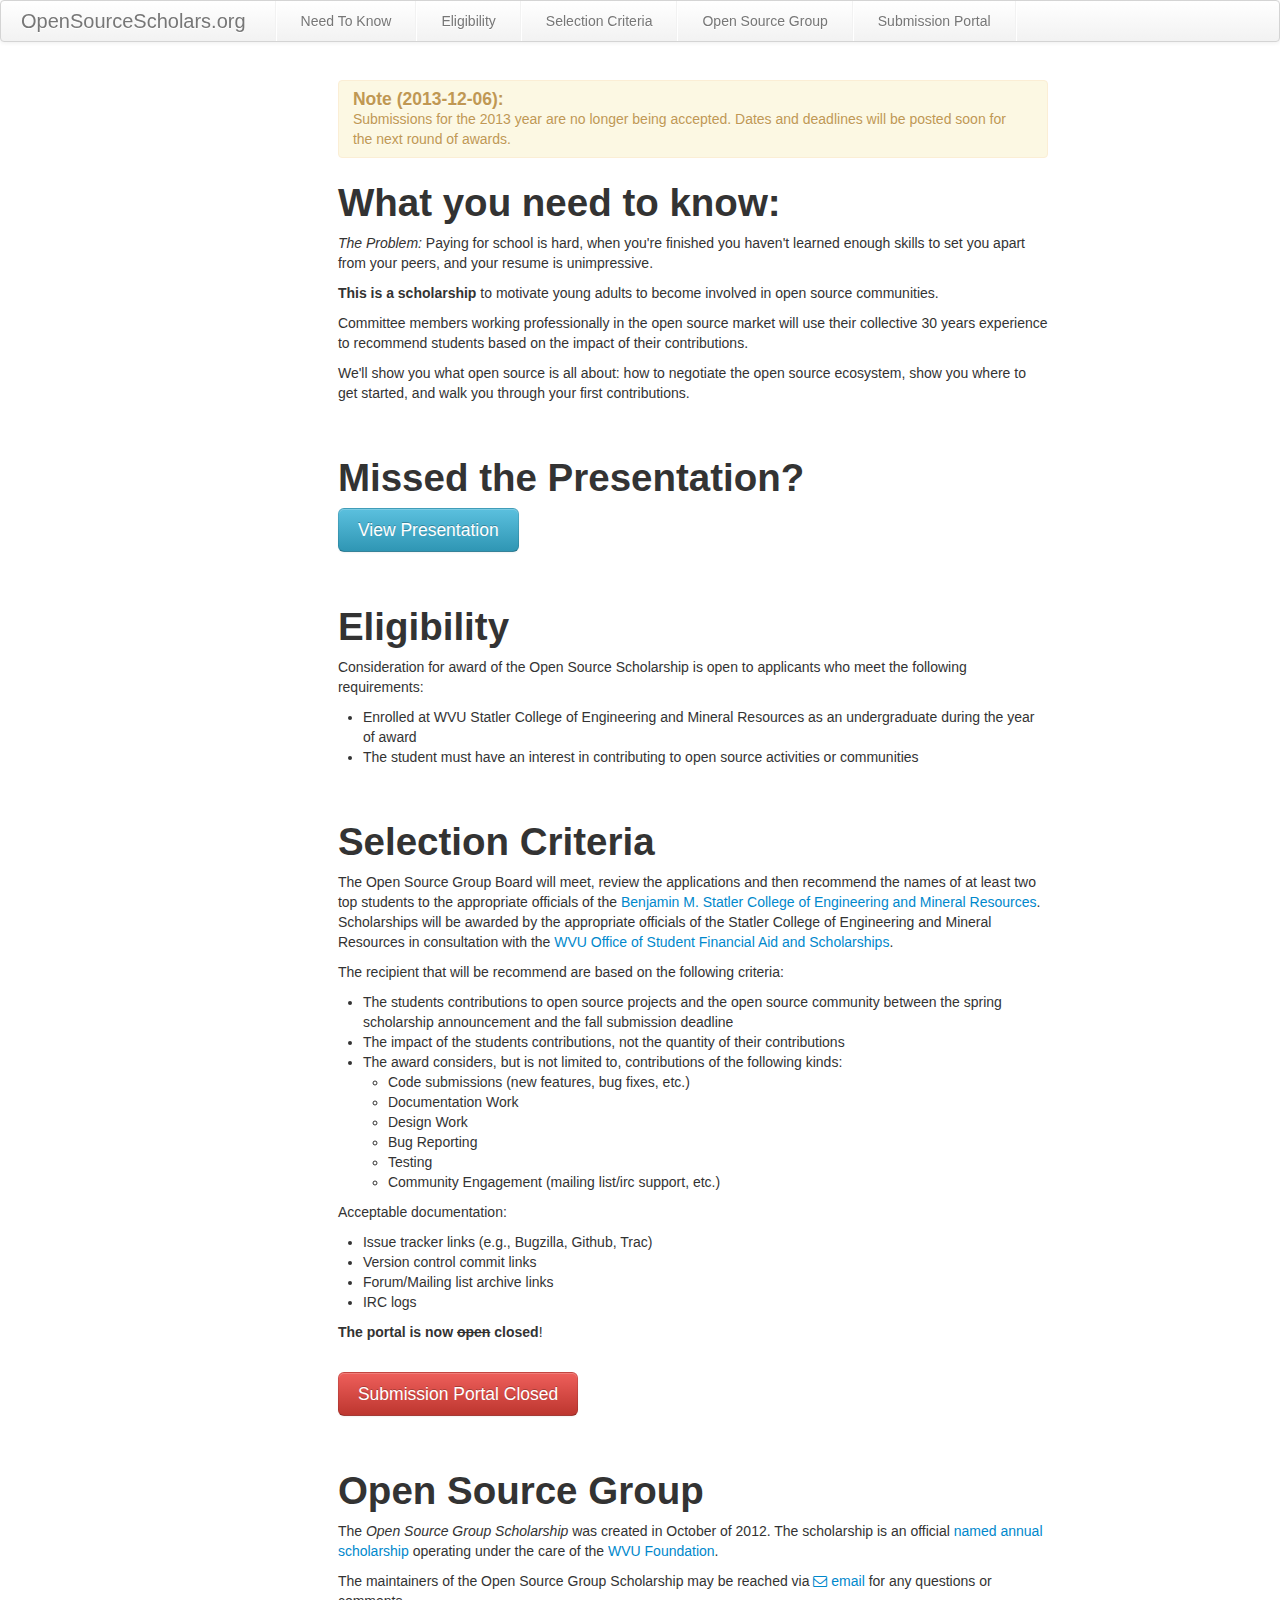
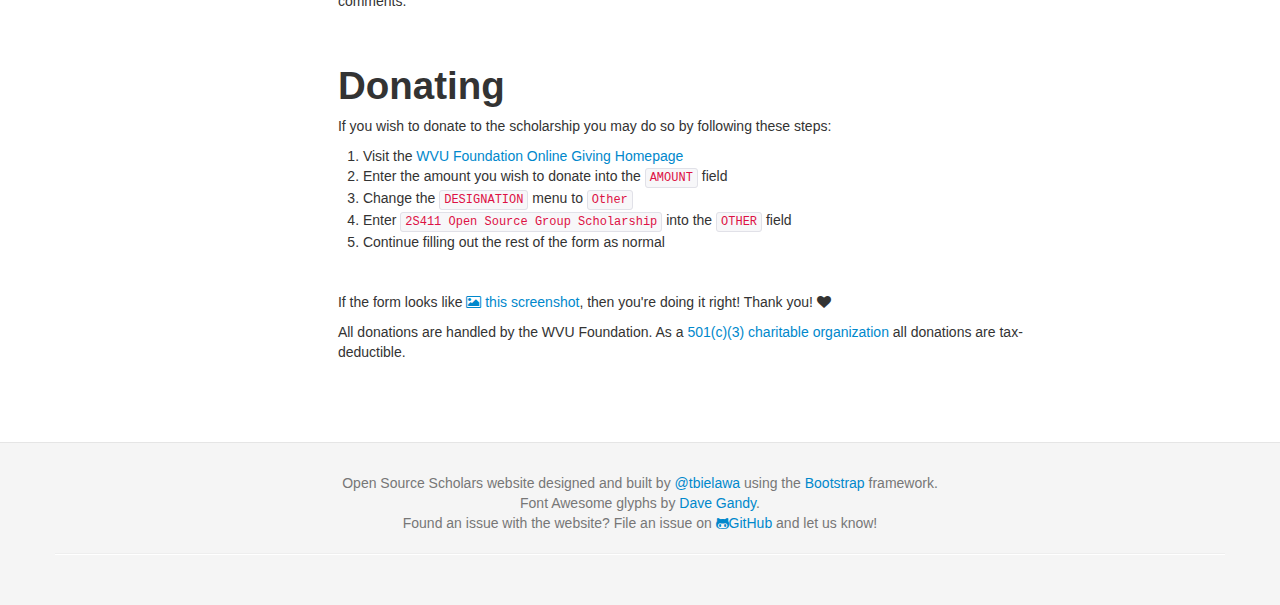
<file: index.html>
<!DOCTYPE HTML>
<html lang="en">
  <head>
    <meta http-equiv="Content-Type" content="text/html; charset=utf-8">
    <title>OpenSourceScholars.org</title>
    <link rel="shortcut icon" href="img/favicon.ico">
    <script src="//ajax.googleapis.com/ajax/libs/jquery/1.8.3/jquery.min.js" type="text/javascript"></script>
    <link href="css/bootstrap.min.css" rel="stylesheet" media="screen">
    <link href="css/oss.css" rel="stylesheet" media="screen">
    <link href="css/font-awesome.css" rel="stylesheet" media="screen">
    <link rel="stylesheet" href="css/prettyPhoto.css" type="text/css" media="screen" title="prettyPhoto main stylesheet" charset="utf-8" />
    <script type="text/javascript" src="js/oss.js"></script>
    <script src="js/bootstrap.min.js"></script>
    <script src="js/jquery.prettyPhoto.js" type="text/javascript" charset="utf-8"></script>
  </head>
  <body data-spy="scroll" data-target=".navbar">
    <div id="#top"></div>
    <div class="navbar"></div>

    <div class="container-fluid">
      <div class="row-fluid">
        <!-- ############### LEFT NAVIGATION ############-->
        <div class="span3">
          &nbsp;
        </div>

        <!-- ############### MAIN BODY ############-->
        <div class="span7" id="ossbody">

          <!-- ############### NEED TO KNOW ############-->
          <div id="needtoknow" class="headspace">&nbsp;</div>

	  <div class="alert alert-warning" id="portal_closed">
	    <h4>Note (2013-12-06):</h4>

	    Submissions for the 2013 year are no longer being
	    accepted. Dates and deadlines will be posted soon for the
	    next round of awards.
	  </div>

          <h1>What you need to know:</h1>

          <!-- <dl class="dl-horizontal"> -->
          <!--   <dt>Who</dt> -->
          <!--   <dd>2014-2015 WVU CEMR Undergrads</dd> -->

          <!--   <dt>What</dt> -->
          <!--   <dd>New Scholarship</dd> -->

          <!--   <dt>Deadline</dt> -->
          <!--   <dd><a href="http://www.google.com/calendar/event?action=TEMPLATE&text=Submissions%20Deadline%20-%20Open%20Source%20Scholarship&dates=20131122/20131123&details=Today%20is%20the%20final%20day%20to%20submit%20your%20entries%20for%20consideration%20in%20the%20first%20annual%20Open%20Source%20Scholarship.&location=http%3A%2F%2FOpenSourceScholars.org&trp=false&sprop=http%3A%2F%2FOpenSourceScholars.org&sprop=name:OpenSourceScholars.org" target="_blank"><i class="icon icon-calendar"></i> Midnight (EST) Friday November 22<sup>nd</sup> 2013</a></dd> -->

	  <!--   <dt>Contact</dt> -->
	  <!--   <dd><a href="http://opensourcescholars.github.io/os-preso/#/54">How to reach us (from presentation)</a></dd> -->
          <!-- </dl> -->

	  <p>
	    <i>The Problem:</i> Paying for school is hard, when you're
	    finished you haven't learned enough skills to set you
	    apart from your peers, and your resume is unimpressive.
	  </p>

	  <p>
	    <strong>This is a scholarship</strong> to motivate young
	    adults to become involved in open source communities.
	  </p>

	  <p>
	    Committee members working professionally in the open
	    source market will use their collective 30 years
	    experience to recommend students based on the impact of
	    their contributions.

	    <!-- <a href="board.html">Click here to
	    learn more</a> about the committee board members. -->
	  </p>

	  <p>
	    We'll show you what open source is all about: how to
	    negotiate the open source ecosystem, show you where to get
	    started, and walk you through your first contributions.
	  </p>

	  <div class="headspace" id="preso">&nbsp;</div>
	  <h1>Missed the Presentation?</h1>

	  <p>
	    <a href="http://opensourcescholars.github.io/os-preso/" class="btn btn-info btn-large" target="_blank">View Presentation</a>
	  </p>


          <!-- ###################################### -->
          <div class="headspace" id="eligibility">&nbsp;</div>
          <h1>Eligibility</h1>

          <p>
            Consideration for award of the Open Source Scholarship is
            open to applicants who meet the following requirements:
          </p>

          <ul>
            <li>
              Enrolled at WVU Statler College of Engineering and
              Mineral Resources as an undergraduate during the year of
              award
            </li>

            <li>
              The student must have an interest in contributing to
              open source activities or communities
            </li>
          </ul>



          <!-- ###################################### -->
          <div class="headspace" id="selectioncriteria">&nbsp;</div>
          <h1>Selection Criteria</h1>

          <p>
	  The Open Source Group Board will meet, review the
	  applications and then recommend the names of at least two
	  top students to the appropriate officials of
	  the <a href="http://www.cemr.wvu.edu/"
	  target="_blank">Benjamin M. Statler College of Engineering
	  and Mineral Resources</a>. Scholarships will be awarded by
	  the appropriate officials of the Statler College of
	  Engineering and Mineral Resources in consultation with the
	  <a href="http://financialaid.wvu.edu/aid-and-scholarships"
	  target="_blank">WVU Office of Student Financial Aid and
	  Scholarships</a>.
          </p>
          <p>
            The recipient that will be recommend are based on the
            following criteria:
          </p>

          <!-- The student meets all eligibility requirements -->

          <ul>
            <li>
              The students contributions to open source projects and
              the open source community between the spring scholarship
              announcement and the fall submission deadline
            </li>


            <li>
              The impact of the students contributions, not the
              quantity of their contributions
            </li>

            <li>
              The award considers, but is not limited to,
              contributions of the following kinds:

              <ul>
                <li>Code submissions (new features, bug fixes, etc.)</li>
                <li>Documentation Work</li>
                <li>Design Work</li>
                <li>Bug Reporting</li>
                <li>Testing</li>
                <li>Community Engagement (mailing list/irc support, etc.)</li>
              </ul>
            </li>
          </ul>

          <!-- <p> -->
          <!--   Only submissions entered between April 23<sup>rd</sup> and -->
          <!--    the November 22<sup>nd</sup> deadline will be accepted. -->
          <!-- </p> -->

          <p>
            Acceptable documentation:

            <ul>
              <li>Issue tracker links (e.g., Bugzilla, Github, Trac)</li>
              <li>Version control commit links</li>
              <li>Forum/Mailing list archive links</li>
              <li>IRC logs</li>
            </ul>
          </p>

	  <p>
	    <b>The portal is
	    now <s>open</s> <strong>closed</strong></b>! <!-- Click
	    the button below to register and begin entering
	    submissions. -->
	  </p>

	  <p>
	    <br>
	    <!-- <a href="http://portal.opensourcescholars.org/" class="btn btn-info btn-large">Enter Submission Portal</a> -->
	    <a href="http://opensourcescholars.org/#top" class="btn btn-danger btn-large">Submission Portal Closed</a>
	  </p>


          <!-- ###################################### -->
          <div class="headspace" id="opensourcegroup">&nbsp;</div>
          <h1>Open Source Group</h1>

	  <p>
	    The <i>Open Source Group Scholarship</i> was created in
	    October of 2012. The scholarship is an
	    official <a href="http://www.wvuf.org/index.php?q=node/64&cat=2"
	    target="_blank">named annual scholarship</a> operating
	    under the care of the <a href="http://www.wvuf.org/"
	    target="_blank">WVU Foundation</a>.
	  </p>

	  <p>
	    <!-- <a href="board.html">The maintainers</a> --> The
	    maintainers of the Open Source Group Scholarship may be
	    reached via
	    <a href="mailto:opensourcegroup@listserv.wvu.edu"><i class="icon
	    icon-envelope"></i> email</a> for any questions or
	    comments.
	  </p>

          <!-- ###################################### -->
          <div class="headspace" id="donating">&nbsp;</div>
          <h1>Donating</h1>

	  <p>
	    If you wish to donate to the scholarship you may do so by following these steps:
	  </p>

	  <ol>
	    <li>Visit the <a href="https://www.mountaineerconnection.com/sslpage.aspx?pid=501" target="_blank">WVU Foundation Online Giving Homepage</a></li>
	    <li>Enter the amount you wish to donate into the <code>AMOUNT</code> field</li>
	    <li>Change the <code>DESIGNATION</code> menu to <code>Other</code></li>
	    <li>Enter <code>2S411 Open Source Group Scholarship</code> into the <code>OTHER</code> field</li>
	    <li>Continue filling out the rest of the form as normal</li>
	  </ol>

	  <p>
	    &nbsp;
	  </p>

	  <p>
	    If the form looks like <a href="img/donate.png"
	    rel="prettyPhoto" title="Donation
	    Form"><i class="icon-picture"></i> this screenshot</a>,
	    then you're doing it right! Thank
	    you! <i class="icon-heart"></i>
	  </p>

	  <p>
	    All donations are handled by the WVU Foundation. As a
	    <a href="http://www.irs.gov/Charities-&-Non-Profits/Charitable-Organizations/Exemption-Requirements-Section-501(c)(3)-Organizations"
	    target="_blank">501(c)(3) charitable organization</a> all
	    donations are tax-deductible.
	  </p>

        </div><!-- End of body content -->

      </div><!-- End of column row -->
    </div><!-- End of container -->


    <!-- Footer ================================================== -->
    <footer class="footer">
    </footer>

    <script type="text/javascript">

      var _gaq = _gaq || [];
      _gaq.push(['_setAccount', 'UA-39411188-1']);
      _gaq.push(['_trackPageview']);

      (function() {
      var ga = document.createElement('script'); ga.type = 'text/javascript'; ga.async = true;
      ga.src = ('https:' == document.location.protocol ? 'https://ssl' : 'http://www') + '.google-analytics.com/ga.js';
      var s = document.getElementsByTagName('script')[0]; s.parentNode.insertBefore(ga, s);
      })();

    </script>

  </body>
</html>
</file>
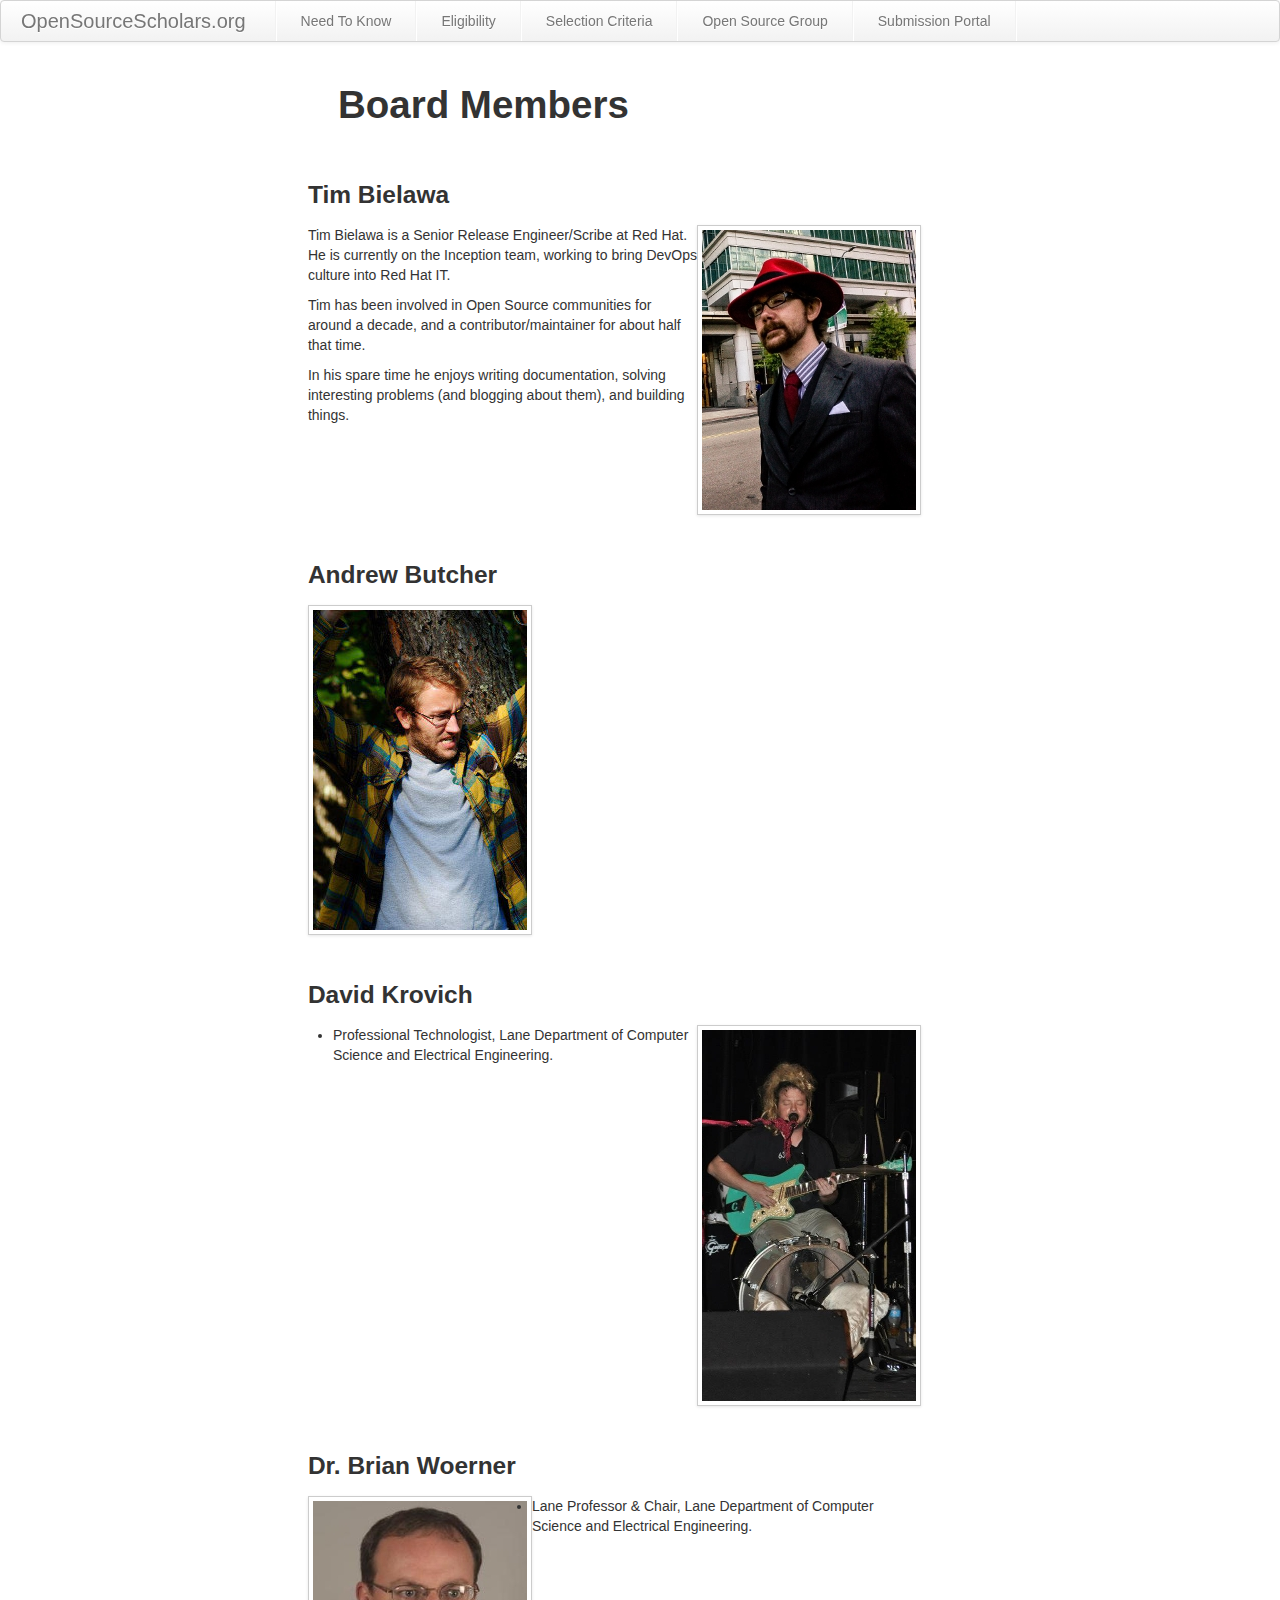
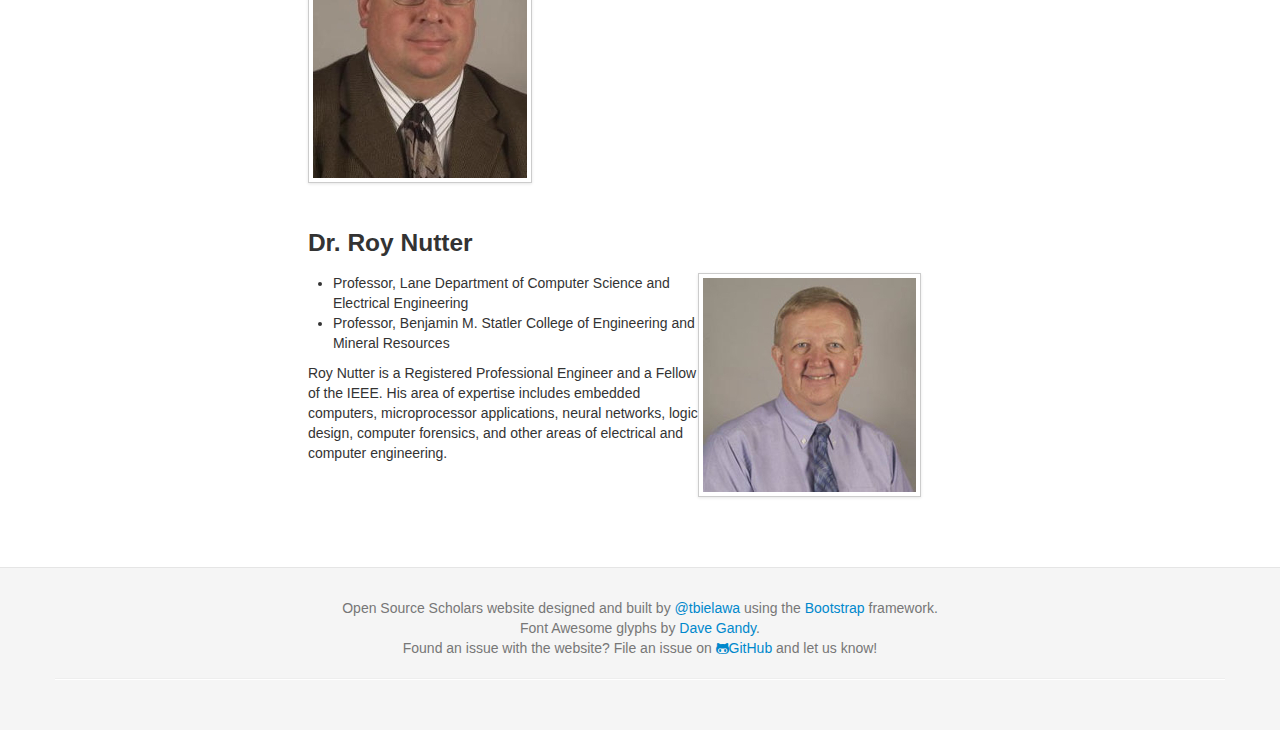
<file: board.html>
<!DOCTYPE HTML>
<html lang="en">
  <head>
    <meta http-equiv="Content-Type" content="text/html; charset=utf-8">
    <title>OpenSourceScholars.org</title>
    <link rel="shortcut icon" href="img/favicon.ico">
    <script src="//ajax.googleapis.com/ajax/libs/jquery/1.8.3/jquery.min.js" type="text/javascript"></script>
    <link href="css/bootstrap.min.css" rel="stylesheet" media="screen">
    <link href="css/oss.css" rel="stylesheet" media="screen">
    <link href="css/font-awesome.css" rel="stylesheet" media="screen">
    <script type="text/javascript" src="js/oss.js"></script>
    <script src="js/bootstrap.min.js"></script>
  </head>
  <body data-spy="scroll" data-target=".navbar">
    <div id="#top"></div>
    <div class="navbar"></div>

    <div class="container-fluid">
      <div class="row-fluid">
        <!-- ############### LEFT NAVIGATION ############-->
        <div class="span3">
          &nbsp;
        </div>

        <!-- ############### MAIN BODY ############-->
        <div class="span7" id="ossbody">

          <!-- ############### enumerate board members ############-->
          <div id="boardmembers" class="headspace">&nbsp;</div>
          <h1>Board Members</h1>

          <div class="row">
            <div id="tbielawa" class="span10">
              <!-- ############### tell me more about yourself ############-->
              <div class="headspace">&nbsp;</div>

              <h3>Tim Bielawa</h3>
              <p>
                <img src="img/tbielawa-portrait.jpg" class="img-polaroid" align="right" />
              </p>

              <p>
                Tim Bielawa is a Senior Release Engineer/Scribe at Red
                Hat. He is currently on the Inception team, working to
                bring DevOps culture into Red Hat IT.
              </p>

              <p>
                Tim has been involved in Open Source communities for
                around a decade, and a contributor/maintainer for about
                half that time.
              </p>

              <p>
                In his spare time he enjoys writing documentation, solving
                interesting problems (and blogging about them), and
                building things.
              </p>
            </div><!-- End of tbielawa content -->
          </div>
          <div class="row">
            <div id="abutcher" class="span10">
              <!-- ############### tell me more about yourself ############-->
              <div class="headspace">&nbsp;</div>

              <h3>Andrew Butcher</h3>
              <p>
                <img src="img/abutcher-portrait.jpg" class="img-polaroid" align="left" />
              </p>

              <p>
              </p>

              <p>
              </p>

              <p>
              </p>
            </div><!-- End of abutcher content -->
          </div>
          <div class="row">
            <div id="dkrovich" class="span10">
              <!-- ############### tell me more about yourself ############-->
              <div class="headspace">&nbsp;</div>

              <h3>David Krovich</h3>
              <p>
                <img src="img/dkrovich-portrait.jpg" class="img-polaroid" align="right" />
              </p>

              <p>
		<ul>
		  <li>Professional Technologist, Lane Department of Computer Science and Electrical Engineering.</li>
		</ul>
              </p>

              <p>
              </p>

              <p>
              </p>
            </div><!-- End of dkrovich content -->
          </div>
          <div class="row">
            <div id="bwoerner" class="span10">
              <!-- ############### tell me more about yourself ############-->
              <div class="headspace">&nbsp;</div>

              <h3>Dr. Brian Woerner</h3>
              <p>
                <img src="img/bwoerner-portrait.jpg" class="img-polaroid" align="left" />
              </p>

              <p>
		<ul>
                  <li>Lane Professor & Chair, Lane Department of Computer Science and Electrical Engineering.
		</ul>
              </p>

              <p>
              </p>

              <p>
              </p>
            </div><!-- End of bwoerner content -->
          </div>
          <div class="row">
            <div id="rnutter" class="span10">
              <!-- ############### tell me more about yourself ############-->
              <div class="headspace">&nbsp;</div>

              <h3>Dr. Roy Nutter</h3>
              <p>
                <img src="img/rnutter-portrait.jpg" class="img-polaroid" align="right" />
              </p>

              <p>
                <ul>
                  <li>Professor, Lane Department of Computer Science and Electrical Engineering</li>
                  <li>Professor, Benjamin M. Statler College of Engineering and Mineral Resources</li>
                </ul>
              </p>

              <p>
                Roy Nutter is a Registered Professional Engineer and a
                Fellow of the IEEE. His area of expertise includes
                embedded computers, microprocessor applications,
                neural networks, logic design, computer forensics, and
                other areas of electrical and computer engineering.
              </p>

              <p>
              </p>
            </div><!-- End of rnutter content -->
          </div><!-- end of board members enumeration -->
        </div><!-- End of body content -->
      </div><!-- End of column row -->
    </div><!-- End of container -->


    <!-- Footer ================================================== -->
    <footer class="footer">
    </footer>

    <script type="text/javascript">

      var _gaq = _gaq || [];
      _gaq.push(['_setAccount', 'UA-39411188-1']);
      _gaq.push(['_trackPageview']);

      (function() {
      var ga = document.createElement('script'); ga.type = 'text/javascript'; ga.async = true;
      ga.src = ('https:' == document.location.protocol ? 'https://ssl' : 'http://www') + '.google-analytics.com/ga.js';
      var s = document.getElementsByTagName('script')[0]; s.parentNode.insertBefore(ga, s);
      })();

    </script>

  </body>
</html>
</file>
<file: css/oss.css>
@import url(http://fonts.googleapis.com/css?family=Source+Sans+Pro&subset=latin,latin-ext);
@import url(http://fonts.googleapis.com/css?family=Source+Code+Pro&subset=latin,latin-ext);

body {
    margin-top: 40px;
}

a.headerlink:hover {
    background-color: #c60f0f;
    color: #c60f0f;
}

h1 {
    margin-top: 25px;
}

.headspace {
    /* margin-top: 20px; */
    margin-bottom: 20px;
}

/* Footer
-------------------------------------------------- */

.footer {
  text-align: center;
  padding: 30px 0;
  margin-top: 70px;
  border-top: 1px solid #e5e5e5;
  background-color: #f5f5f5;
}
.footer p {
  margin-bottom: 0;
  color: #777;
}
.footer-links {
  margin: 10px 0;
}
.footer-links li {
  display: inline;
  padding: 0 2px;
}
.footer-links li:first-child {
  padding-left: 0;
}


div.addthis_toolbox {
  width: 320px;
  margin: 0 auto;
}

.socialmedia {
  text-align: center;
}

.portrait-left {
  margin-right: 10px;
}

.portrait-right {
  margin-left: 10px;
}

/* stupid hack to get the title on the board page to align left
properly */

#pagetitle {
  margin-left: -30px;
}
</file>
<file: css/prettyPhoto.css>
div.pp_default .pp_top,div.pp_default .pp_top .pp_middle,div.pp_default .pp_top .pp_left,div.pp_default .pp_top .pp_right,div.pp_default .pp_bottom,div.pp_default .pp_bottom .pp_left,div.pp_default .pp_bottom .pp_middle,div.pp_default .pp_bottom .pp_right{height:13px}
div.pp_default .pp_top .pp_left{background:url(../images/prettyPhoto/default/sprite.png) -78px -93px no-repeat}
div.pp_default .pp_top .pp_middle{background:url(../images/prettyPhoto/default/sprite_x.png) top left repeat-x}
div.pp_default .pp_top .pp_right{background:url(../images/prettyPhoto/default/sprite.png) -112px -93px no-repeat}
div.pp_default .pp_content .ppt{color:#f8f8f8}
div.pp_default .pp_content_container .pp_left{background:url(../images/prettyPhoto/default/sprite_y.png) -7px 0 repeat-y;padding-left:13px}
div.pp_default .pp_content_container .pp_right{background:url(../images/prettyPhoto/default/sprite_y.png) top right repeat-y;padding-right:13px}
div.pp_default .pp_next:hover{background:url(../images/prettyPhoto/default/sprite_next.png) center right no-repeat;cursor:pointer}
div.pp_default .pp_previous:hover{background:url(../images/prettyPhoto/default/sprite_prev.png) center left no-repeat;cursor:pointer}
div.pp_default .pp_expand{background:url(../images/prettyPhoto/default/sprite.png) 0 -29px no-repeat;cursor:pointer;width:28px;height:28px}
div.pp_default .pp_expand:hover{background:url(../images/prettyPhoto/default/sprite.png) 0 -56px no-repeat;cursor:pointer}
div.pp_default .pp_contract{background:url(../images/prettyPhoto/default/sprite.png) 0 -84px no-repeat;cursor:pointer;width:28px;height:28px}
div.pp_default .pp_contract:hover{background:url(../images/prettyPhoto/default/sprite.png) 0 -113px no-repeat;cursor:pointer}
div.pp_default .pp_close{width:30px;height:30px;background:url(../images/prettyPhoto/default/sprite.png) 2px 1px no-repeat;cursor:pointer}
div.pp_default .pp_gallery ul li a{background:url(../images/prettyPhoto/default/default_thumb.png) center center #f8f8f8;border:1px solid #aaa}
div.pp_default .pp_social{margin-top:7px}
div.pp_default .pp_gallery a.pp_arrow_previous,div.pp_default .pp_gallery a.pp_arrow_next{position:static;left:auto}
div.pp_default .pp_nav .pp_play,div.pp_default .pp_nav .pp_pause{background:url(../images/prettyPhoto/default/sprite.png) -51px 1px no-repeat;height:30px;width:30px}
div.pp_default .pp_nav .pp_pause{background-position:-51px -29px}
div.pp_default a.pp_arrow_previous,div.pp_default a.pp_arrow_next{background:url(../images/prettyPhoto/default/sprite.png) -31px -3px no-repeat;height:20px;width:20px;margin:4px 0 0}
div.pp_default a.pp_arrow_next{left:52px;background-position:-82px -3px}
div.pp_default .pp_content_container .pp_details{margin-top:5px}
div.pp_default .pp_nav{clear:none;height:30px;width:110px;position:relative}
div.pp_default .pp_nav .currentTextHolder{font-family:Georgia;font-style:italic;color:#999;font-size:11px;left:75px;line-height:25px;position:absolute;top:2px;margin:0;padding:0 0 0 10px}
div.pp_default .pp_close:hover,div.pp_default .pp_nav .pp_play:hover,div.pp_default .pp_nav .pp_pause:hover,div.pp_default .pp_arrow_next:hover,div.pp_default .pp_arrow_previous:hover{opacity:0.7}
div.pp_default .pp_description{font-size:11px;font-weight:700;line-height:14px;margin:5px 50px 5px 0}
div.pp_default .pp_bottom .pp_left{background:url(../images/prettyPhoto/default/sprite.png) -78px -127px no-repeat}
div.pp_default .pp_bottom .pp_middle{background:url(../images/prettyPhoto/default/sprite_x.png) bottom left repeat-x}
div.pp_default .pp_bottom .pp_right{background:url(../images/prettyPhoto/default/sprite.png) -112px -127px no-repeat}
div.pp_default .pp_loaderIcon{background:url(../images/prettyPhoto/default/loader.gif) center center no-repeat}
div.light_rounded .pp_top .pp_left{background:url(../images/prettyPhoto/light_rounded/sprite.png) -88px -53px no-repeat}
div.light_rounded .pp_top .pp_right{background:url(../images/prettyPhoto/light_rounded/sprite.png) -110px -53px no-repeat}
div.light_rounded .pp_next:hover{background:url(../images/prettyPhoto/light_rounded/btnNext.png) center right no-repeat;cursor:pointer}
div.light_rounded .pp_previous:hover{background:url(../images/prettyPhoto/light_rounded/btnPrevious.png) center left no-repeat;cursor:pointer}
div.light_rounded .pp_expand{background:url(../images/prettyPhoto/light_rounded/sprite.png) -31px -26px no-repeat;cursor:pointer}
div.light_rounded .pp_expand:hover{background:url(../images/prettyPhoto/light_rounded/sprite.png) -31px -47px no-repeat;cursor:pointer}
div.light_rounded .pp_contract{background:url(../images/prettyPhoto/light_rounded/sprite.png) 0 -26px no-repeat;cursor:pointer}
div.light_rounded .pp_contract:hover{background:url(../images/prettyPhoto/light_rounded/sprite.png) 0 -47px no-repeat;cursor:pointer}
div.light_rounded .pp_close{width:75px;height:22px;background:url(../images/prettyPhoto/light_rounded/sprite.png) -1px -1px no-repeat;cursor:pointer}
div.light_rounded .pp_nav .pp_play{background:url(../images/prettyPhoto/light_rounded/sprite.png) -1px -100px no-repeat;height:15px;width:14px}
div.light_rounded .pp_nav .pp_pause{background:url(../images/prettyPhoto/light_rounded/sprite.png) -24px -100px no-repeat;height:15px;width:14px}
div.light_rounded .pp_arrow_previous{background:url(../images/prettyPhoto/light_rounded/sprite.png) 0 -71px no-repeat}
div.light_rounded .pp_arrow_next{background:url(../images/prettyPhoto/light_rounded/sprite.png) -22px -71px no-repeat}
div.light_rounded .pp_bottom .pp_left{background:url(../images/prettyPhoto/light_rounded/sprite.png) -88px -80px no-repeat}
div.light_rounded .pp_bottom .pp_right{background:url(../images/prettyPhoto/light_rounded/sprite.png) -110px -80px no-repeat}
div.dark_rounded .pp_top .pp_left{background:url(../images/prettyPhoto/dark_rounded/sprite.png) -88px -53px no-repeat}
div.dark_rounded .pp_top .pp_right{background:url(../images/prettyPhoto/dark_rounded/sprite.png) -110px -53px no-repeat}
div.dark_rounded .pp_content_container .pp_left{background:url(../images/prettyPhoto/dark_rounded/contentPattern.png) top left repeat-y}
div.dark_rounded .pp_content_container .pp_right{background:url(../images/prettyPhoto/dark_rounded/contentPattern.png) top right repeat-y}
div.dark_rounded .pp_next:hover{background:url(../images/prettyPhoto/dark_rounded/btnNext.png) center right no-repeat;cursor:pointer}
div.dark_rounded .pp_previous:hover{background:url(../images/prettyPhoto/dark_rounded/btnPrevious.png) center left no-repeat;cursor:pointer}
div.dark_rounded .pp_expand{background:url(../images/prettyPhoto/dark_rounded/sprite.png) -31px -26px no-repeat;cursor:pointer}
div.dark_rounded .pp_expand:hover{background:url(../images/prettyPhoto/dark_rounded/sprite.png) -31px -47px no-repeat;cursor:pointer}
div.dark_rounded .pp_contract{background:url(../images/prettyPhoto/dark_rounded/sprite.png) 0 -26px no-repeat;cursor:pointer}
div.dark_rounded .pp_contract:hover{background:url(../images/prettyPhoto/dark_rounded/sprite.png) 0 -47px no-repeat;cursor:pointer}
div.dark_rounded .pp_close{width:75px;height:22px;background:url(../images/prettyPhoto/dark_rounded/sprite.png) -1px -1px no-repeat;cursor:pointer}
div.dark_rounded .pp_description{margin-right:85px;color:#fff}
div.dark_rounded .pp_nav .pp_play{background:url(../images/prettyPhoto/dark_rounded/sprite.png) -1px -100px no-repeat;height:15px;width:14px}
div.dark_rounded .pp_nav .pp_pause{background:url(../images/prettyPhoto/dark_rounded/sprite.png) -24px -100px no-repeat;height:15px;width:14px}
div.dark_rounded .pp_arrow_previous{background:url(../images/prettyPhoto/dark_rounded/sprite.png) 0 -71px no-repeat}
div.dark_rounded .pp_arrow_next{background:url(../images/prettyPhoto/dark_rounded/sprite.png) -22px -71px no-repeat}
div.dark_rounded .pp_bottom .pp_left{background:url(../images/prettyPhoto/dark_rounded/sprite.png) -88px -80px no-repeat}
div.dark_rounded .pp_bottom .pp_right{background:url(../images/prettyPhoto/dark_rounded/sprite.png) -110px -80px no-repeat}
div.dark_rounded .pp_loaderIcon{background:url(../images/prettyPhoto/dark_rounded/loader.gif) center center no-repeat}
div.dark_square .pp_left,div.dark_square .pp_middle,div.dark_square .pp_right,div.dark_square .pp_content{background:#000}
div.dark_square .pp_description{color:#fff;margin:0 85px 0 0}
div.dark_square .pp_loaderIcon{background:url(../images/prettyPhoto/dark_square/loader.gif) center center no-repeat}
div.dark_square .pp_expand{background:url(../images/prettyPhoto/dark_square/sprite.png) -31px -26px no-repeat;cursor:pointer}
div.dark_square .pp_expand:hover{background:url(../images/prettyPhoto/dark_square/sprite.png) -31px -47px no-repeat;cursor:pointer}
div.dark_square .pp_contract{background:url(../images/prettyPhoto/dark_square/sprite.png) 0 -26px no-repeat;cursor:pointer}
div.dark_square .pp_contract:hover{background:url(../images/prettyPhoto/dark_square/sprite.png) 0 -47px no-repeat;cursor:pointer}
div.dark_square .pp_close{width:75px;height:22px;background:url(../images/prettyPhoto/dark_square/sprite.png) -1px -1px no-repeat;cursor:pointer}
div.dark_square .pp_nav{clear:none}
div.dark_square .pp_nav .pp_play{background:url(../images/prettyPhoto/dark_square/sprite.png) -1px -100px no-repeat;height:15px;width:14px}
div.dark_square .pp_nav .pp_pause{background:url(../images/prettyPhoto/dark_square/sprite.png) -24px -100px no-repeat;height:15px;width:14px}
div.dark_square .pp_arrow_previous{background:url(../images/prettyPhoto/dark_square/sprite.png) 0 -71px no-repeat}
div.dark_square .pp_arrow_next{background:url(../images/prettyPhoto/dark_square/sprite.png) -22px -71px no-repeat}
div.dark_square .pp_next:hover{background:url(../images/prettyPhoto/dark_square/btnNext.png) center right no-repeat;cursor:pointer}
div.dark_square .pp_previous:hover{background:url(../images/prettyPhoto/dark_square/btnPrevious.png) center left no-repeat;cursor:pointer}
div.light_square .pp_expand{background:url(../images/prettyPhoto/light_square/sprite.png) -31px -26px no-repeat;cursor:pointer}
div.light_square .pp_expand:hover{background:url(../images/prettyPhoto/light_square/sprite.png) -31px -47px no-repeat;cursor:pointer}
div.light_square .pp_contract{background:url(../images/prettyPhoto/light_square/sprite.png) 0 -26px no-repeat;cursor:pointer}
div.light_square .pp_contract:hover{background:url(../images/prettyPhoto/light_square/sprite.png) 0 -47px no-repeat;cursor:pointer}
div.light_square .pp_close{width:75px;height:22px;background:url(../images/prettyPhoto/light_square/sprite.png) -1px -1px no-repeat;cursor:pointer}
div.light_square .pp_nav .pp_play{background:url(../images/prettyPhoto/light_square/sprite.png) -1px -100px no-repeat;height:15px;width:14px}
div.light_square .pp_nav .pp_pause{background:url(../images/prettyPhoto/light_square/sprite.png) -24px -100px no-repeat;height:15px;width:14px}
div.light_square .pp_arrow_previous{background:url(../images/prettyPhoto/light_square/sprite.png) 0 -71px no-repeat}
div.light_square .pp_arrow_next{background:url(../images/prettyPhoto/light_square/sprite.png) -22px -71px no-repeat}
div.light_square .pp_next:hover{background:url(../images/prettyPhoto/light_square/btnNext.png) center right no-repeat;cursor:pointer}
div.light_square .pp_previous:hover{background:url(../images/prettyPhoto/light_square/btnPrevious.png) center left no-repeat;cursor:pointer}
div.facebook .pp_top .pp_left{background:url(../images/prettyPhoto/facebook/sprite.png) -88px -53px no-repeat}
div.facebook .pp_top .pp_middle{background:url(../images/prettyPhoto/facebook/contentPatternTop.png) top left repeat-x}
div.facebook .pp_top .pp_right{background:url(../images/prettyPhoto/facebook/sprite.png) -110px -53px no-repeat}
div.facebook .pp_content_container .pp_left{background:url(../images/prettyPhoto/facebook/contentPatternLeft.png) top left repeat-y}
div.facebook .pp_content_container .pp_right{background:url(../images/prettyPhoto/facebook/contentPatternRight.png) top right repeat-y}
div.facebook .pp_expand{background:url(../images/prettyPhoto/facebook/sprite.png) -31px -26px no-repeat;cursor:pointer}
div.facebook .pp_expand:hover{background:url(../images/prettyPhoto/facebook/sprite.png) -31px -47px no-repeat;cursor:pointer}
div.facebook .pp_contract{background:url(../images/prettyPhoto/facebook/sprite.png) 0 -26px no-repeat;cursor:pointer}
div.facebook .pp_contract:hover{background:url(../images/prettyPhoto/facebook/sprite.png) 0 -47px no-repeat;cursor:pointer}
div.facebook .pp_close{width:22px;height:22px;background:url(../images/prettyPhoto/facebook/sprite.png) -1px -1px no-repeat;cursor:pointer}
div.facebook .pp_description{margin:0 37px 0 0}
div.facebook .pp_loaderIcon{background:url(../images/prettyPhoto/facebook/loader.gif) center center no-repeat}
div.facebook .pp_arrow_previous{background:url(../images/prettyPhoto/facebook/sprite.png) 0 -71px no-repeat;height:22px;margin-top:0;width:22px}
div.facebook .pp_arrow_previous.disabled{background-position:0 -96px;cursor:default}
div.facebook .pp_arrow_next{background:url(../images/prettyPhoto/facebook/sprite.png) -32px -71px no-repeat;height:22px;margin-top:0;width:22px}
div.facebook .pp_arrow_next.disabled{background-position:-32px -96px;cursor:default}
div.facebook .pp_nav{margin-top:0}
div.facebook .pp_nav p{font-size:15px;padding:0 3px 0 4px}
div.facebook .pp_nav .pp_play{background:url(../images/prettyPhoto/facebook/sprite.png) -1px -123px no-repeat;height:22px;width:22px}
div.facebook .pp_nav .pp_pause{background:url(../images/prettyPhoto/facebook/sprite.png) -32px -123px no-repeat;height:22px;width:22px}
div.facebook .pp_next:hover{background:url(../images/prettyPhoto/facebook/btnNext.png) center right no-repeat;cursor:pointer}
div.facebook .pp_previous:hover{background:url(../images/prettyPhoto/facebook/btnPrevious.png) center left no-repeat;cursor:pointer}
div.facebook .pp_bottom .pp_left{background:url(../images/prettyPhoto/facebook/sprite.png) -88px -80px no-repeat}
div.facebook .pp_bottom .pp_middle{background:url(../images/prettyPhoto/facebook/contentPatternBottom.png) top left repeat-x}
div.facebook .pp_bottom .pp_right{background:url(../images/prettyPhoto/facebook/sprite.png) -110px -80px no-repeat}
div.pp_pic_holder a:focus{outline:none}
div.pp_overlay{background:#000;display:none;left:0;position:absolute;top:0;width:100%;z-index:9500}
div.pp_pic_holder{display:none;position:absolute;width:100px;z-index:10000}
.pp_content{height:40px;min-width:40px}
* html .pp_content{width:40px}
.pp_content_container{position:relative;text-align:left;width:100%}
.pp_content_container .pp_left{padding-left:20px}
.pp_content_container .pp_right{padding-right:20px}
.pp_content_container .pp_details{float:left;margin:10px 0 2px}
.pp_description{display:none;margin:0}
.pp_social{float:left;margin:0}
.pp_social .facebook{float:left;margin-left:5px;width:55px;overflow:hidden}
.pp_social .twitter{float:left}
.pp_nav{clear:right;float:left;margin:3px 10px 0 0}
.pp_nav p{float:left;white-space:nowrap;margin:2px 4px}
.pp_nav .pp_play,.pp_nav .pp_pause{float:left;margin-right:4px;text-indent:-10000px}
a.pp_arrow_previous,a.pp_arrow_next{display:block;float:left;height:15px;margin-top:3px;overflow:hidden;text-indent:-10000px;width:14px}
.pp_hoverContainer{position:absolute;top:0;width:100%;z-index:2000}
.pp_gallery{display:none;left:50%;margin-top:-50px;position:absolute;z-index:10000}
.pp_gallery div{float:left;overflow:hidden;position:relative}
.pp_gallery ul{float:left;height:35px;position:relative;white-space:nowrap;margin:0 0 0 5px;padding:0}
.pp_gallery ul a{border:1px rgba(0,0,0,0.5) solid;display:block;float:left;height:33px;overflow:hidden}
.pp_gallery ul a img{border:0}
.pp_gallery li{display:block;float:left;margin:0 5px 0 0;padding:0}
.pp_gallery li.default a{background:url(../images/prettyPhoto/facebook/default_thumbnail.gif) 0 0 no-repeat;display:block;height:33px;width:50px}
.pp_gallery .pp_arrow_previous,.pp_gallery .pp_arrow_next{margin-top:7px!important}
a.pp_next{background:url(../images/prettyPhoto/light_rounded/btnNext.png) 10000px 10000px no-repeat;display:block;float:right;height:100%;text-indent:-10000px;width:49%}
a.pp_previous{background:url(../images/prettyPhoto/light_rounded/btnNext.png) 10000px 10000px no-repeat;display:block;float:left;height:100%;text-indent:-10000px;width:49%}
a.pp_expand,a.pp_contract{cursor:pointer;display:none;height:20px;position:absolute;right:30px;text-indent:-10000px;top:10px;width:20px;z-index:20000}
a.pp_close{position:absolute;right:0;top:0;display:block;line-height:22px;text-indent:-10000px}
.pp_loaderIcon{display:block;height:24px;left:50%;position:absolute;top:50%;width:24px;margin:-12px 0 0 -12px}
#pp_full_res{line-height:1!important}
#pp_full_res .pp_inline{text-align:left}
#pp_full_res .pp_inline p{margin:0 0 15px}
div.ppt{color:#fff;display:none;font-size:17px;z-index:9999;margin:0 0 5px 15px}
div.pp_default .pp_content,div.light_rounded .pp_content{background-color:#fff}
div.pp_default #pp_full_res .pp_inline,div.light_rounded .pp_content .ppt,div.light_rounded #pp_full_res .pp_inline,div.light_square .pp_content .ppt,div.light_square #pp_full_res .pp_inline,div.facebook .pp_content .ppt,div.facebook #pp_full_res .pp_inline{color:#000}
div.pp_default .pp_gallery ul li a:hover,div.pp_default .pp_gallery ul li.selected a,.pp_gallery ul a:hover,.pp_gallery li.selected a{border-color:#fff}
div.pp_default .pp_details,div.light_rounded .pp_details,div.dark_rounded .pp_details,div.dark_square .pp_details,div.light_square .pp_details,div.facebook .pp_details{position:relative}
div.light_rounded .pp_top .pp_middle,div.light_rounded .pp_content_container .pp_left,div.light_rounded .pp_content_container .pp_right,div.light_rounded .pp_bottom .pp_middle,div.light_square .pp_left,div.light_square .pp_middle,div.light_square .pp_right,div.light_square .pp_content,div.facebook .pp_content{background:#fff}
div.light_rounded .pp_description,div.light_square .pp_description{margin-right:85px}
div.light_rounded .pp_gallery a.pp_arrow_previous,div.light_rounded .pp_gallery a.pp_arrow_next,div.dark_rounded .pp_gallery a.pp_arrow_previous,div.dark_rounded .pp_gallery a.pp_arrow_next,div.dark_square .pp_gallery a.pp_arrow_previous,div.dark_square .pp_gallery a.pp_arrow_next,div.light_square .pp_gallery a.pp_arrow_previous,div.light_square .pp_gallery a.pp_arrow_next{margin-top:12px!important}
div.light_rounded .pp_arrow_previous.disabled,div.dark_rounded .pp_arrow_previous.disabled,div.dark_square .pp_arrow_previous.disabled,div.light_square .pp_arrow_previous.disabled{background-position:0 -87px;cursor:default}
div.light_rounded .pp_arrow_next.disabled,div.dark_rounded .pp_arrow_next.disabled,div.dark_square .pp_arrow_next.disabled,div.light_square .pp_arrow_next.disabled{background-position:-22px -87px;cursor:default}
div.light_rounded .pp_loaderIcon,div.light_square .pp_loaderIcon{background:url(../images/prettyPhoto/light_rounded/loader.gif) center center no-repeat}
div.dark_rounded .pp_top .pp_middle,div.dark_rounded .pp_content,div.dark_rounded .pp_bottom .pp_middle{background:url(../images/prettyPhoto/dark_rounded/contentPattern.png) top left repeat}
div.dark_rounded .currentTextHolder,div.dark_square .currentTextHolder{color:#c4c4c4}
div.dark_rounded #pp_full_res .pp_inline,div.dark_square #pp_full_res .pp_inline{color:#fff}
.pp_top,.pp_bottom{height:20px;position:relative}
* html .pp_top,* html .pp_bottom{padding:0 20px}
.pp_top .pp_left,.pp_bottom .pp_left{height:20px;left:0;position:absolute;width:20px}
.pp_top .pp_middle,.pp_bottom .pp_middle{height:20px;left:20px;position:absolute;right:20px}
* html .pp_top .pp_middle,* html .pp_bottom .pp_middle{left:0;position:static}
.pp_top .pp_right,.pp_bottom .pp_right{height:20px;left:auto;position:absolute;right:0;top:0;width:20px}
.pp_fade,.pp_gallery li.default a img{display:none}
</file>
